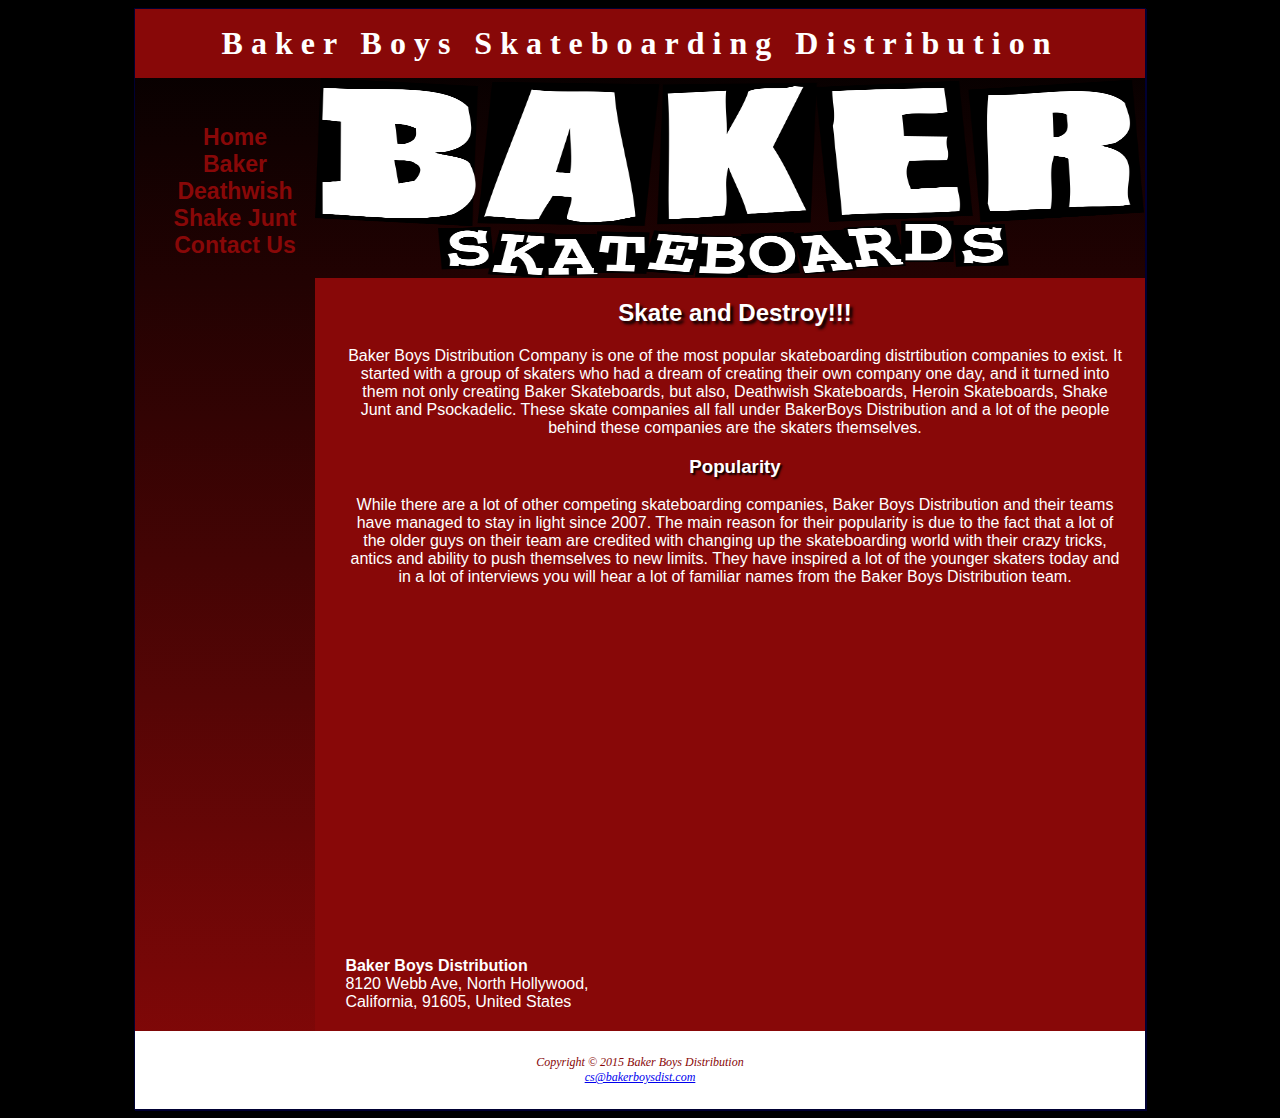
<file: index.html>
<!--Jeffrey Siguenza-->
<!DOCTYPE html>
<html lang="en">
<head>
	<title>Baker Boys Skateboarding</title>
	<meta charset="utf-8">
    <link rel="stylesheet" type="text/css" href="baker.css">
	<meta name="viewport" content="width=device-width, initial-scale=1.0">
  </head>
<body>

<div id="wrapper">

<header>
	<h1><a href="index.html">Baker Boys Skateboarding Distribution</a></h1>
</header>

<nav>
<ul>
<li><a href="index.html">Home</a></li>
<li><a href="Baker.html">Baker</a></li>
<li><a href="Deathwish.html">Deathwish</a></li>
<li><a href="shakejunt.html">Shake Junt</a></li>
<li><a href="contact.html">Contact Us</a></li>
</ul>
</nav>
<div id="Bakerboys"></div>

<main>
<h2>Skate and Destroy!!!</h2>
<p>Baker Boys Distribution Company is one of the most popular skateboarding distrtibution companies to exist.
It started with a group of skaters who had a dream of creating their own company one day, and it turned into them not only creating
Baker Skateboards, but also, Deathwish Skateboards, Heroin Skateboards, Shake Junt and Psockadelic.
These skate companies all fall under BakerBoys Distribution and a lot of the people behind these companies are the skaters themselves. </p>

<h3>Popularity</h3>
<p>While there are a lot of other competing skateboarding companies, Baker Boys Distribution and their teams have managed to stay in light since 2007.
The main reason for their popularity is due to the fact that a lot of the older guys on their team are credited with changing up the skateboarding world with
their crazy tricks, antics and ability to push themselves to new limits. They have inspired a lot of the younger skaters today and in a lot of interviews you will
hear a lot of familiar names from the Baker Boys Distribution team.</p>

<br>
<iframe width="100%" height="315" src="https://www.youtube.com/embed/fBTQTYSF0Ps" title="YouTube video player" frameborder="0" allow="accelerometer; autoplay; clipboard-write; 
encrypted-media; gyroscope; picture-in-picture" allowfullscreen></iframe>

<div id ="contact">
<br><span class="resort">Baker Boys Distribution</span><br>
8120 Webb Ave, North Hollywood, <br>
California, 91605, United States
</div>
</main>

<footer>
Copyright &copy; 2015 Baker Boys Distribution<br>
<a href="mailto:cs.bakerboysdist.com">cs@bakerboysdist.com</a>
</footer>
</div>
</body>
</html>
</file>
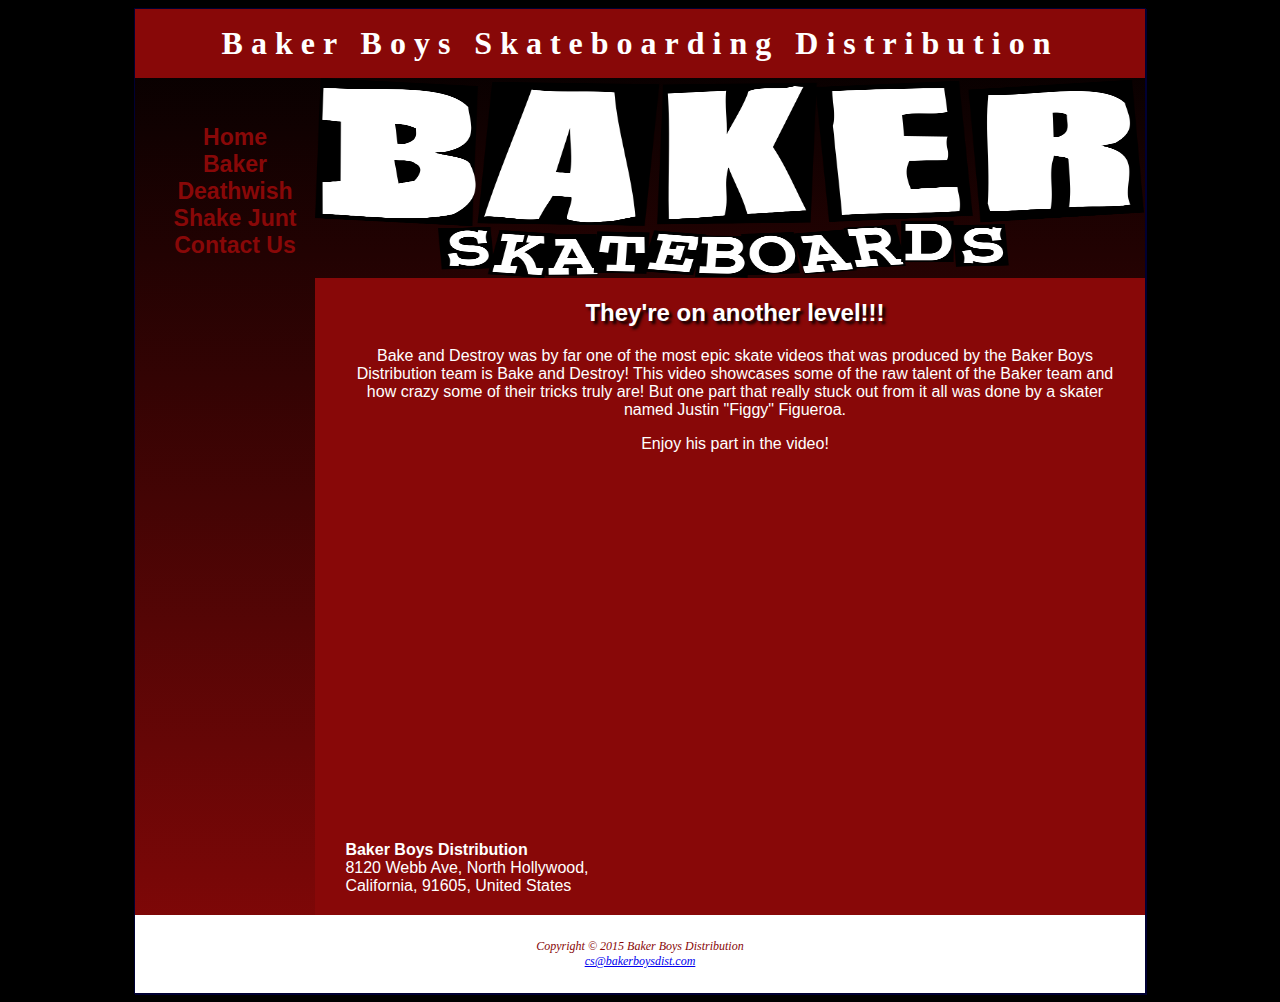
<file: Baker.html>
<!--Jeffrey Siguenza-->
<!DOCTYPE html>
<html lang="en">
<head>
	<title>Baker Boys Skateboarding</title>
	<meta charset="utf-8">
    <link rel="stylesheet" type="text/css" href="baker.css">
	<meta name="viewport" content="width=device-width, initial-scale=1.0">
  </head>
<body>

<div id="wrapper">

<header>
	<h1><a href="index.html">Baker Boys Skateboarding Distribution</a></h1>
</header>

<nav>
<ul>
<li><a href="index.html">Home</a></li>
<li><a href="Baker.html">Baker</a></li>
<li><a href="Deathwish.html">Deathwish</a></li>
<li><a href="shakejunt.html">Shake Junt</a></li>
<li><a href="contact.html">Contact Us</a></li>
</ul>
</nav>
<div id="Bakerboys"></div>

<main>
<h2>They're on another level!!!</h2>
<p> Bake and Destroy was by far one of the most epic skate videos that was produced by the Baker Boys Distribution team is Bake and Destroy!
This video showcases some of the raw talent of the Baker team and how crazy some of their tricks truly are! But one part that really stuck out from it 
all was done by a skater named Justin "Figgy" Figueroa.</p>
<p>Enjoy his part in the video!</p>

<iframe width="100%" height="350" src="https://www.youtube.com/embed/9aXgIUQ-Cw8" title="YouTube video player" frameborder="0" allow="accelerometer; autoplay; clipboard-write; encrypted-media; gyroscope; picture-in-picture" allowfullscreen></iframe>
<div id ="contact">
<br><span class="resort">Baker Boys Distribution</span><br>
8120 Webb Ave, North Hollywood, <br>
California, 91605, United States
</div>
</main>

<footer>
Copyright &copy; 2015 Baker Boys Distribution<br>
<a href="mailto:cs.bakerboysdist.com">cs@bakerboysdist.com</a>
</footer>
</div>
</body>
</html>
</file>
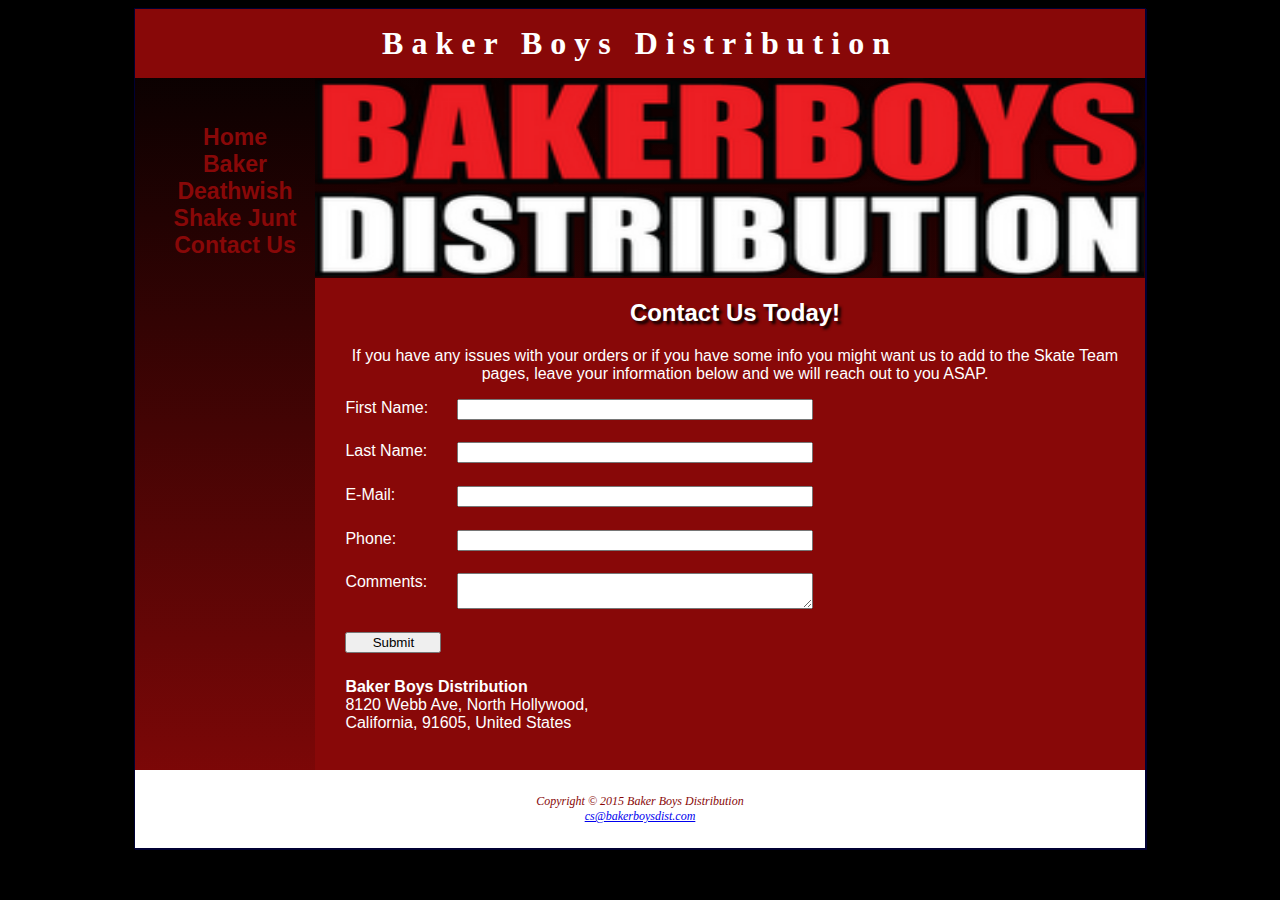
<file: contact.html>
<!--Jeffrey Siguenza-->
<!DOCTYPE html>
<html lang="en">
<head>
	<title>Baker Boys Skateboarding</title>
	<meta charset="utf-8">
    <link rel="stylesheet" type="text/css" href="baker.css">
	<meta name="viewport" content="width=device-width, initial-scale=1.0">
  </head>
<body>

<div id="wrapper">

<header>
	<h1><a href="index.html">Baker Boys Distribution</a></h1>
</header>

<nav>
<ul>
<li><a href="index.html">Home</a></li>
<li><a href="Baker.html">Baker</a></li>
<li><a href="Deathwish.html">Deathwish</a></li>
<li><a href="shakejunt.html">Shake Junt</a></li>
<li><a href="contact.html">Contact Us</a></li>
</ul>
</nav>

<div id="Contact"></div>

<main>
<h2>Contact Us Today!</h2>
<p> If you have any issues with your orders or if you have some info you might want us to add to the Skate Team pages, leave your information
below and we will reach out to you ASAP.</p> 
<form method="post" action="https://webdevbasics.net/scripts/baker.php">
<label for="myFName">First Name:</label>
<input type="text" id="myFName" name="myFName" required="required">
<label for="myLName">Last Name:</label>
<input type="text" id="myLName" name="myLName" required="required">
<label for="myEmail">E-Mail:</label>
<input type="email" id="myEmail" name="myEmail" required="required">
<label for="myPhone">Phone:</label>
<input type="tel" id="myPhone" name="myPhone" maxlength="12">
<label for="myComments">Comments:</label>
<textarea id="myComments" name="myComments" rows="2" cols="30" required="required"></textarea>
<input type="submit" value="Submit">
</form>


<div id ="contact">
<br><span class="resort">Baker Boys Distribution</span><br>
8120 Webb Ave, North Hollywood, <br>
California, 91605, United States
</div><br>
</main>
<footer>
Copyright &copy; 2015 Baker Boys Distribution<br>
<a href="mailto:cs.bakerboysdist.com">cs@bakerboysdist.com</a>
</footer>
</div>
</body>
</html>
</file>
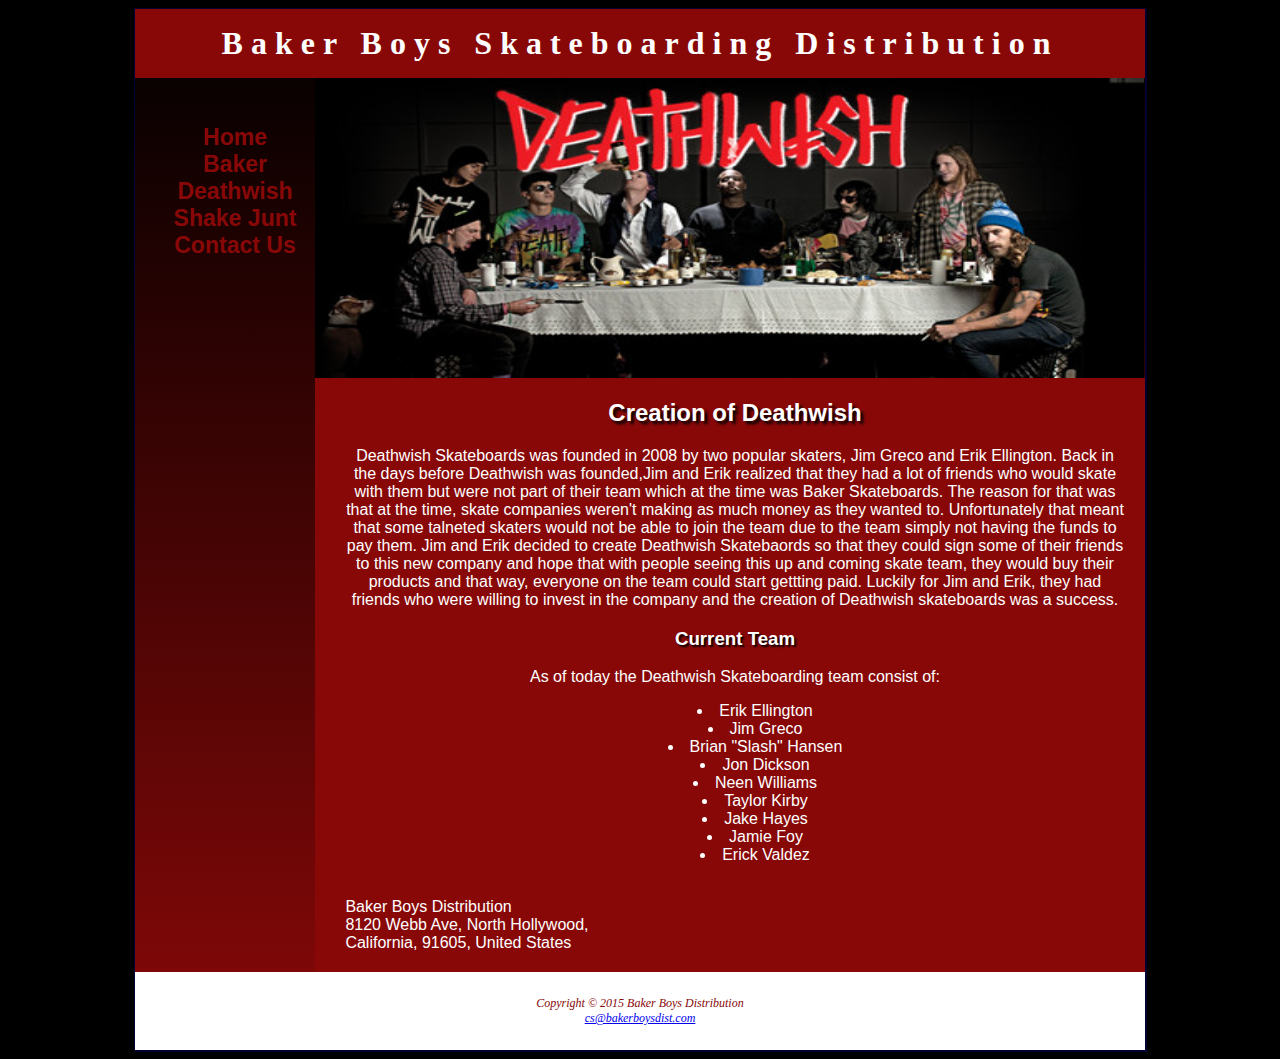
<file: Deathwish.html>
<!--Jeffrey Siguenza-->
<!DOCTYPE html>
<html lang="en">
<head>
	<title>Deathwish Skateboarding</title>
    <link rel="stylesheet" type="text/css" href="baker.css">
    <meta charset="utf-8">
	<meta name="viewport" content="width=device-width, intial-scale=1.0">
  </head>
<body>
<div id="wrapper">
<header>
<h1><a href="index.html">Baker Boys Skateboarding Distribution</a></h1>
</header>

<nav>
<ul>
<li><a href="index.html">Home</a><li>
<li><a href="Baker.html">Baker</a></li>
<li><a href="Deathwish.html">Deathwish</a></li>
<li><a href="shakejunt.html">Shake Junt</a></li>
<li><a href="contact.html">Contact Us</a></li>
</ul>
</nav>

<div id="Deathwish"></div>
<main>
<h2>Creation of Deathwish</h2>
<p>Deathwish Skateboards was founded in 2008 by two popular skaters, Jim Greco and Erik Ellington. Back in the days before Deathwish was founded,Jim and Erik realized that they had a lot of friends who would skate with them but were not
part of their team which at the time was Baker Skateboards.
The reason for that was that at the time, skate companies weren't making as much money as they wanted to. Unfortunately that meant that some talneted skaters would not be able to join the team due to the team
simply not having the funds to pay them. Jim and Erik decided to create Deathwish Skatebaords so that they could sign some of their friends to this new company and hope that with people seeing this up and coming skate team,
they would buy their products and that way, everyone on the team could start gettting paid. Luckily for Jim and Erik, they had friends who were willing to invest in the company and the creation of Deathwish skateboards was a success.</p>

<h3><strong><span class="team">Current Team</span></strong></h3>
<p>As of today the Deathwish Skateboarding team consist of:</p>

<ul>
<li>Erik Ellington</li>
<li>Jim Greco</li>
<li>Brian "Slash" Hansen</li>
<li>Jon Dickson</li>
<li>Neen Williams</li>
<li>Taylor Kirby</li>
<li>Jake Hayes</li>
<li>Jamie Foy</li>
<li>Erick Valdez</li>
</ul>



<div id ="contact">
<br>Baker Boys Distribution<br>
8120 Webb Ave, North Hollywood, <br>
California, 91605, United States
</div>
</main>


<footer>
Copyright &copy; 2015 Baker Boys Distribution<br>
<a href="mailto:cs.bakerboysdist.com">cs@bakerboysdist.com</a>
</footer>
</div>
</body>
</html>
</file>
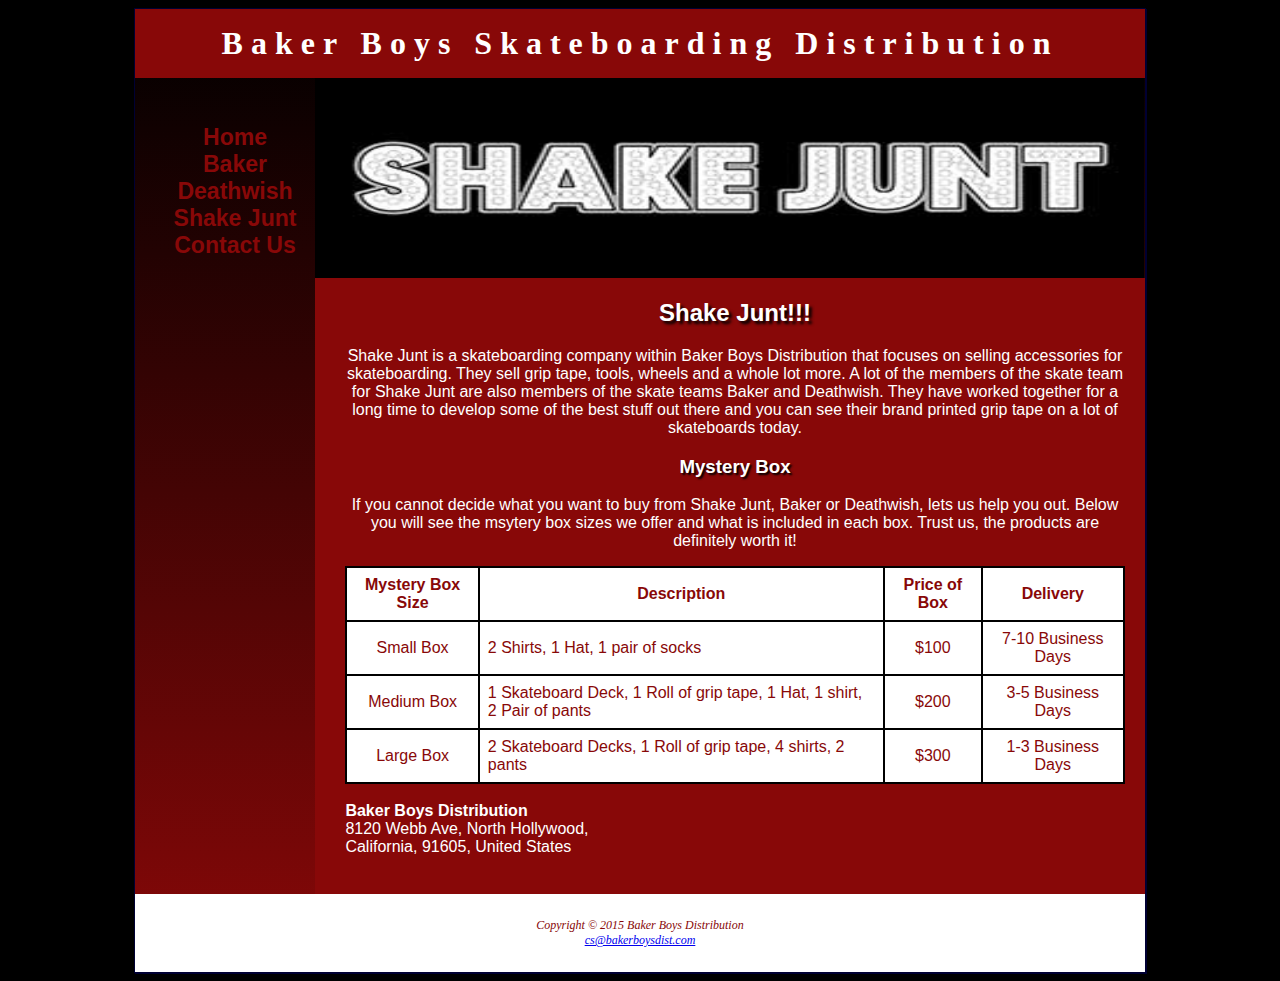
<file: shakejunt.html>
<!--Jeffrey Siguenza-->
<!DOCTYPE html>
<html lang="en">
<head>
	<title>Shake Junt Skateboarding</title>
	<meta charset="utf-8">
    <link rel="stylesheet" type="text/css" href="baker.css">
	<meta name="viewport" content="width=device-width, initial-scale=1.0">
  </head>
<body>

<div id="wrapper">

<header>
	<h1><a href="index.html">Baker Boys Skateboarding Distribution</a></h1>
</header>

<nav>
<ul>
<li><a href="index.html">Home</a></li>
<li><a href="Baker.html">Baker</a></li>
<li><a href="Deathwish.html">Deathwish</a></li>
<li><a href="shakejunt.html">Shake Junt</a></li>
<li><a href="contact.html">Contact Us</a></li>
</ul>
</nav>

<div id="ShakeJunt"></div>
<main>
<h2>Shake Junt!!!</h2>
<p> Shake Junt is a skateboarding company within Baker Boys Distribution that focuses on selling accessories for skateboarding.
They sell grip tape, tools, wheels and a whole lot more. A lot of the members of the skate team for Shake Junt are also members of the skate teams Baker and Deathwish.
They have worked together for a long time to develop some of the best stuff out there and you can see their brand printed grip tape on a lot of skateboards today. </p>

<h3>Mystery Box</h3>
<p>If you cannot decide what you want to buy from Shake Junt, Baker or Deathwish, lets us help you out. Below you will see the msytery box sizes we offer and what
is included in each box. Trust us, the products are definitely worth it!</p>

<table>
	<tr>
		<th>Mystery Box Size</th>
		<th>Description </th>
		<th>Price of Box</th>
		<th>Delivery</th>
	</tr>
	<tr>
		<td>Small Box</td>
		<td class="text">2 Shirts, 1 Hat, 1 pair of socks</td>
		<td>$100</td>
		<td>7-10 Business Days</td>
	</tr>
	<tr>
		<td>Medium Box</td>
		<td class="text">1 Skateboard Deck, 1 Roll of grip tape, 1 Hat, 1 shirt, 2 Pair of pants</td>
		<td>$200</td>
		<td>3-5 Business Days</td>
	</tr>
	<tr>
		<td>Large Box</td>
		<td class="text">2 Skateboard Decks, 1 Roll of grip tape, 4 shirts, 2 pants</td>
		<td>$300</td>
		<td>1-3 Business Days</td>
	</tr>
</table>



<div id ="contact">
<br><span class="resort">Baker Boys Distribution</span><br>
8120 Webb Ave, North Hollywood, <br>
California, 91605, United States
</div><br>
</main>
<footer>
Copyright &copy; 2015 Baker Boys Distribution<br>
<a href="mailto:cs.bakerboysdist.com">cs@bakerboysdist.com</a>
</footer>
</div>
</body>
</html>
</file>
<file: baker.css>
/*Jeffrey Siguenza*/

*{box-sizing: border-box;}

body { background-color: #000000;
	color:#880808;
      font-family: Arial, Helvetica, sans-serif;
}

#wrapper {  background-color: #880808;
			background-image: linear-gradient(to bottom, #000000,#880808);
			background-repeat: no-repeat;
}

header { background-color: #880808;
		text-align: center;
		color: #ffffff;
}

header a{text-decoration: none;}
header a:link {color:#FFFFFF;}
header a:visited {color:#FFFFFF;}
header a:hover {color:#FFFFFF;}

nav {text-align:center;
	padding: 0;
	font-weight: bold;
	font-size:120%;
	margin-top: 0;}
	
nav ul {list-style-type: none;
		padding-left: 0;
		font-size: 1.2em;}
		
nav li {border-bottom: 1px solid #000000;}
nav a { text-decoration: none;}
nav a:link {color:#880808;}
nav a:visited {color:#808080;}
nav a:hover {color:#FFFFFF;}

nav a {text-decoration: none;
transition: color 3s ease-out;}

	
#content { padding: 1px 20px 20px 20px; 
}

h1{margin-bottom: 0;
	margin-top: 0;
	font-family: Georgia, "Times new Roman",
   Sans-Serif; 
   letter-spacing: 0.25em;
   padding-top: 0.5em;
   padding-bottom: 0.5em;}

h2{color: #ffffff;
   text-shadow:3px 3px 3px #000000;
   text-align: center;
}

h3{ font-family: Arial,
  Sans-Serif, Times;
  text-align: center;
  color: #ffffff;
	text-shadow:2px 2px 2px#000000;
}
p {text-align: center;
	color: #ffffff;}

dt {color:#FFFFFF;}

main {padding: 1px 20px 20px 20px;
	display: block;
	background-color: #880808;
	padding-left: 30px;
	overflow: auto;}
	
ul{text-align:center;
	list-style-position: inside;
	color: #ffffff;
	}
	
section{float:left;
		width: 33%;
		padding-left: 2em;
padding-right: 2em; }

.resort { color: #FFFFFF;
font-weight: bold; }

#Deathwish{height:300px;
	      background-image:url(deathwish.jpg);
	      background-repeat:no-repeat;
	      background-size:100% 100%;
}

#Bakerboys {height:200px;
	      background-image:url(baker.jpg);
	      background-repeat:no-repeat;
	      background-size:100% 100%;
}

#ShakeJunt {height:200px;
	      background-image:url(ShakeJunt.jpg);
	      background-repeat:no-repeat;
	      background-size:100% 100%;
} 

#Contact {height:200px;
	      background-image:url(bakerboys.jpg);
	      background-repeat:no-repeat;
	      background-size:100% 100%;
} 


#contact {font-size: 100%;
color: #FFFFFF;}

footer{font-size:75%;
	   padding:2em;
	   font-style:italic;
	   text-align:center;
	   font-family: Georgia, "Times New Roman",
       Sans-Serif;	
	   background-color: #FFFFFF;
}

form { display: flex; flex-flow: column nowrap;
		color: #FFFFFF}
input, textarea {margin-bottom: .5em;}

video, embed {padding-left: 5px; padding-right: 5px;}

@media (min-width: 600px) {
		nav ul {display: flex;
				flex-flow: row nowrap;
				justify-content: space-around;}
		nav li {border-bottom: none;}
		section {padding-left: 2em;
				padding-right: 2em;}
		 .content main {display: grid;
				grid-template-rows: auto;
		 grid-template-columns: 1fr 1fr 1fr;}
			h2 { grid-row: 1/2; grid-column: 1/5;}
			section { grid-row: 2/3; grid-column: auto;}
			#special { grid-row: auto; grid-column: 1/5;}
			footer { grid-row: auto; grid-column: 1/5;}
			form { display: grid;
					grid-gap: 1em; gap: 1em;
					grid-template-columns: 6em 1fr;
					grid-template-rows: auto;
					width: 60%;}
			input [type="submit"] {grid-column: 2/3;
					width: 9em;}
}
@media (min-width: 1024px) {
		nav ul {display: flex;
			flex-flow: column;
			padding-top: 1em;}
		nav { text-align: left;
				padding-left: 1em;}
		#wrapper { margin: auto;
					width: 80%;
					border: 1px solid #000033;
					box-shadow: 1px 1px #000033;
					display: grid;
					grid-template-columns: 180px auto;
					grid-template-rows: auto;
		}
		header { grid-row: 1/2; grid-column: 1/3;}
		nav {grid-row: 2/5; grid-column: 1/2;}
		div {grid-row: 2/3; grid-column: 2/3;}
		main {grid-row: 4/5; grid-column: 2/3;}
}

table {border: 2px solid #000000;
	border-collapse: collapse;
	background-color: #FFFFFF;
}

td, th {padding: 0.5em;
		border: 2px solid #000000;
}
td { text-align: center;}
.text {text-align: left;}

iframe:focus {outline: none;}

iframe[seamless] {display: block;}
</file>
